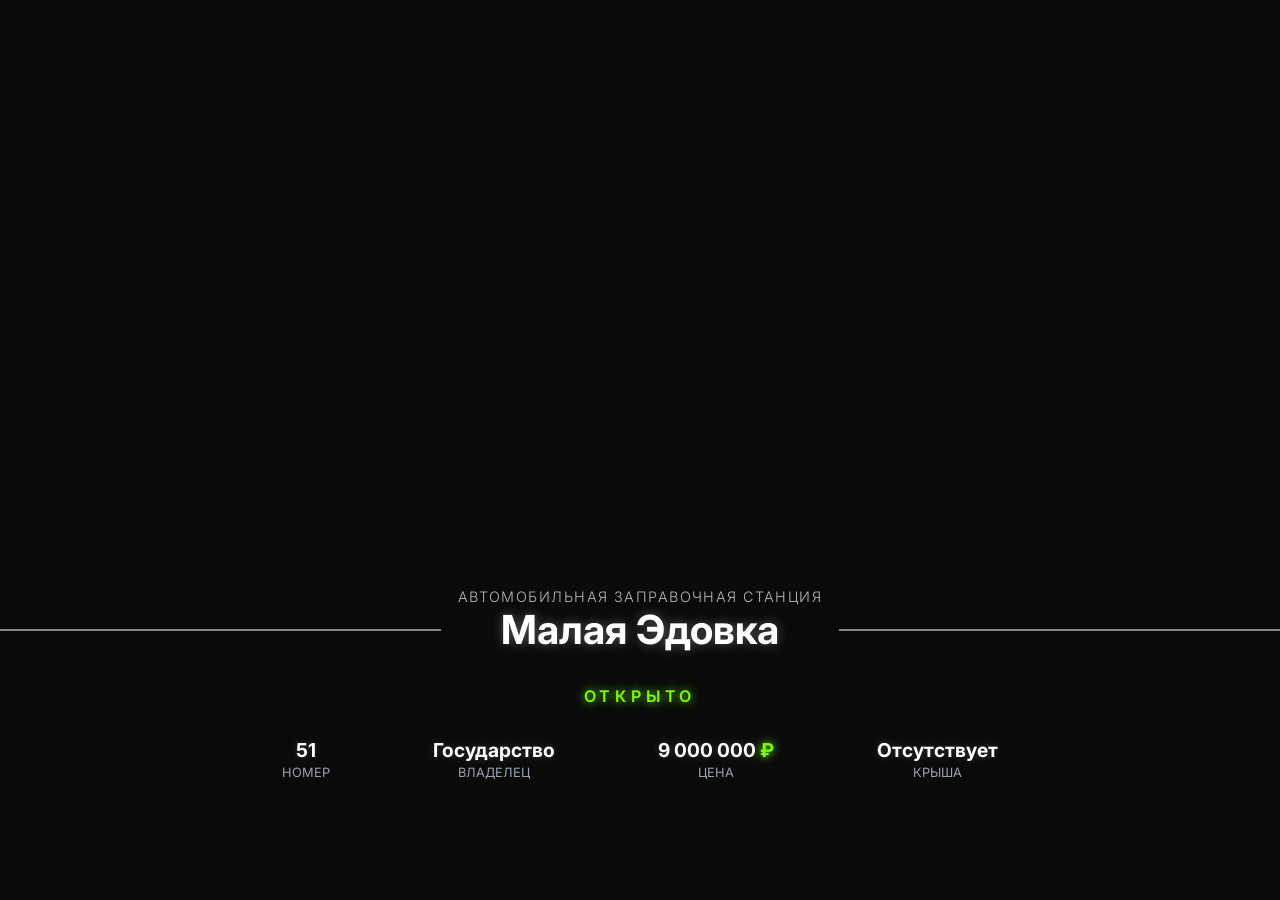
<file: bizinfo.html>
<!DOCTYPE html>
<html lang="ru">
<head>
    <meta charset="UTF-8">
    <meta name="viewport" content="width=device-width, initial-scale=1.0">
    <title>Interface BizInfo</title>
    <style>
        @import url('https://fonts.googleapis.com/css2?family=Inter:wght@300;500;700&display=swap');

        * {
            margin: 0;
            padding: 0;
            box-sizing: border-box;
            font-family: 'Inter', sans-serif;
        }

        body {
            background: #0a0a0a;
            color: white;
            display: flex;
            flex-direction: column;
            align-items: center;
            justify-content: flex-end;
            text-align: center;
            height: 100vh;
            padding-bottom: 5rem;
            overflow-y: hidden;
            overflow-x: hidden;
        }

        .header {
            display: flex;
            flex-direction: column;
            align-items: center;
            margin-bottom: 2rem;
        }

        .header h2 {
            font-size: 0.9rem;
            font-weight: 300;
            letter-spacing: 0.1em;
            text-transform: uppercase;
            opacity: 0.7;
        }

        .header h1 {
            font-size: 2.5rem;
            font-weight: 700;
            padding: 0 60px;
            text-shadow: 0 0 12px rgba(255, 255, 255, 0.3);
            position: relative;
            display: flex;
            align-items: center;
            justify-content: center;
        }

        .header h1::before,
        .header h1::after {
            content: "";
            position: absolute;
            top: 50%;
            width: 100vw;
            height: 2px;
            background: rgba(255, 255, 255, 0.5);
        }

        .header h1::before { left: -100vw; }
        .header h1::after { right: -100vw; }

        .status {
            padding-bottom: 1rem;
            animation: fadeIn 1s ease-out forwards 0.3s;
        }

        .status-text {
            letter-spacing: 0.3em;
            text-transform: uppercase;
            font-size: 1rem;
            font-weight: 600;
            padding: 7px 14px;
            border-radius: 2px;
        }

        .green { color: #7cff00; text-shadow: 0 0 10px #7cff00; }
        .red { color: #ff3b3b; text-shadow: 0 0 10px #ff3b3b; }

        .stats {
            display: flex;
            justify-content: space-around;
            width: 90%;
            max-width: 850px;
            margin-bottom: 1.5rem;
            border-radius: 8px;
            padding: 1rem;
            backdrop-filter: blur(6px);
        }

        .stat {
            text-align: center;
        }

        .stat-value {
            font-size: 1.2rem;
            font-weight: 700;
            text-shadow: 0 0 8px rgba(255, 255, 255, 0.2);
        }

        .stat-label {
            font-size: 0.8rem;
            color: #9ca3af;
            text-transform: uppercase;
            margin-top: 0.2rem;
            display: block;
        }

        @keyframes fadeIn {
            from { opacity: 0; transform: translateY(20px); }
            to { opacity: 1; transform: translateY(0); }
        }
    </style>
</head>
<body>
    <div class="header">
        <h2 id="station-type">АВТОМОБИЛЬНАЯ ЗАПРАВОЧНАЯ СТАНЦИЯ</h2>
        <h1 id="station-name">Малая Эдовка</h1>
    </div>

    <div class="status">
        <span id="status-text" class="status-text green">ОТКРЫТО</span>
    </div>

    <div class="stats">
        <div class="stat">
            <span id="station-number" class="stat-value">51</span>
            <span class="stat-label">Номер</span>
        </div>
        <div class="stat">
            <span id="station-owner" class="stat-value"><strong>Государство</strong></span>
            <span class="stat-label">Владелец</span>
        </div>
        <div class="stat">
            <span id="station-price" class="stat-value">9 000 000 <span class="green">₽</span></span>
            <span class="stat-label">Цена</span>
        </div>
        <div class="stat">
            <span id="station-roof" class="stat-value"><strong>Отсутствует</strong></span>
            <span class="stat-label">Крыша</span>
        </div>
    </div>

<script>

const updateElement = (id, text, color = null) => {
    const el = document.getElementById(id);
    if (el) {
        el.innerHTML = text;
        if (color) el.className = `biz-status-text ${color}`;
    }
};

function ShowBizInfo(station_type, status_text, station_name, station_number, station_owner, station_price, station_roof) {
    const bizInfoContainer = document.getElementById('bizInfoContainer');
    bizInfoContainer.style.display = "flex";
    
    updateElement("station-type", station_type);
    status_text ? updateElement("status-text", "ОТКРЫТО", "green") : updateElement("status-text", "ЗАКРЫТО", "red");
    updateElement("station-name", station_name);
    updateElement("station-number", station_number);
    updateElement("station-owner", "<strong>"+ station_owner + "</strong>");
    updateElement("station-price", station_price + " <span class='green'>₽</span>");
    station_roof ? updateElement("station-roof", "<strong>Есть</strong>") : updateElement("station-roof", "<strong>Отсутствует</strong>");
    setTimeout(() => {
      const bizInfoContainer = document.getElementById('bizInfoContainer');
        bizInfoContainer.style.display = "none";
    }, 5000);
}

cef.on("game:ShowBizInfo", (station_type, status_text, station_name, station_number, station_owner, station_price, station_roof) => {
    ShowBizInfo(station_type, status_text, station_name, station_number, station_owner, station_price, station_roof);
});

cef.on("game:HideBizInfo", () => {
    const bizInfoContainer = document.getElementById('bizInfoContainer');
    bizInfoContainer.style.display = "none";
});

</script>
</body>
</html>
</file>
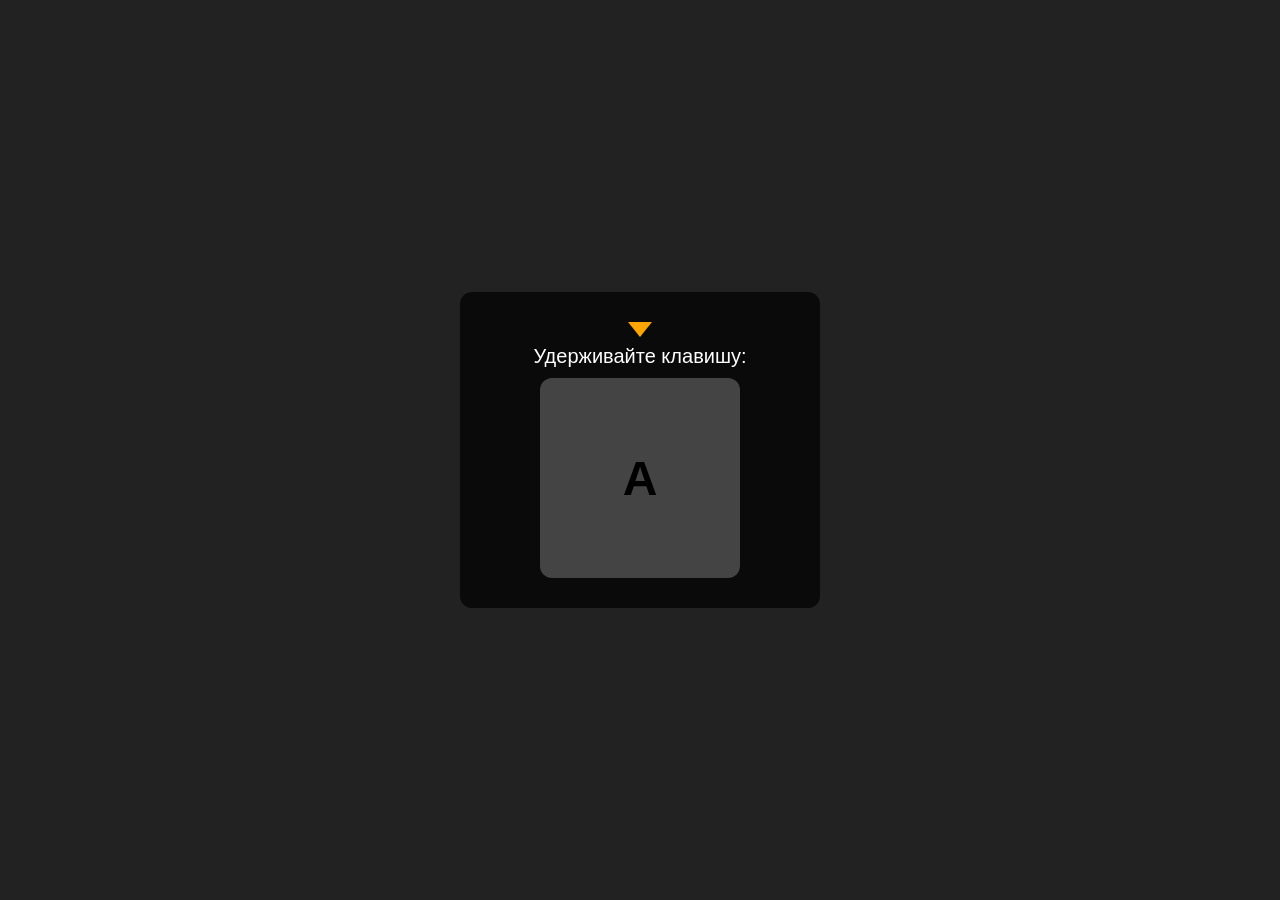
<file: keys.html>
<!DOCTYPE html>
<html lang="ru">
<head>
<meta charset="UTF-8">
<meta name="viewport" content="width=device-width, initial-scale=1.0">
<title>Квадратная шкала</title>
<style>
  body {
    margin: 0;
    height: 100vh;
    display: flex;
    align-items: center;
    justify-content: center;
    background: #222;
    font-family: Arial, sans-serif;
  }

  .overlay {
    background: rgba(0,0,0,0.7);
    padding: 30px;
    border-radius: 12px;
    text-align: center;
    color: #fff;
    width: 300px;
    position: relative;
  }

  .key-label {
    position: relative;
    display: inline-block;
    margin-bottom: 10px;
    font-size: 20px;
  }

  .key-pointer {
    width: 0; 
    height: 0; 
    border-left: 12px solid transparent;
    border-right: 12px solid transparent;
    border-top: 15px solid orange;
    margin: 0 auto 8px auto;
  }

  .progress-container {
    width: 200px;
    height: 200px;
    background: #444;
    border-radius: 12px;
    overflow: hidden;
    position: relative;
    margin: 0 auto;
  }

  .progress-bar {
    height: 100%;
    width: 0;
    background: orange;
    position: absolute;
    top: 0;
    left: 0;
    transition: width 0.05s linear;
  }

  .progress-text {
    position: absolute;
    top: 50%;
    left: 50%;
    transform: translate(-50%, -50%);
    color: #000;
    font-weight: bold;
    font-size: 48px;
    pointer-events: none;
  }
</style>
</head>
<body>

<div class="overlay">
  <div class="key-label">
    <div class="key-pointer"></div>
    Удерживайте клавишу:
  </div>

  <div class="progress-container">
    <div class="progress-bar" id="progressBar"></div>
    <div class="progress-text" id="progressText">A</div>
  </div>
</div>

<script>
const progressBar = document.getElementById('progressBar');
const progressText = document.getElementById('progressText');

const keys = 'ABCDEFGHIJKLMNOPQRSTUVWXYZ';
let fillKey = 'A';         
let speed = 300;           
let progress = 0;
let filling = false;
let lastTime;
let filled = false;       
const delayBeforeReset = 0.2; 
let delayTimer = 0;

progressText.textContent = fillKey;

let activeKeyPressed = false;

window.addEventListener('keydown', (e) => {
  if (e.code === codeFromKey(fillKey)) {
    filling = true;
    activeKeyPressed = true;
  }
});

window.addEventListener('keyup', (e) => {
  if (e.code === codeFromKey(fillKey)) {
    filling = false;
    activeKeyPressed = false;
  }
});

function getRandomKey() {
  return keys.charAt(Math.floor(Math.random() * keys.length));
}

function codeFromKey(key) {
  return 'Key' + key.toUpperCase();
}

function updateProgress(timestamp) {
  if (!lastTime) lastTime = timestamp;
  const delta = (timestamp - lastTime) / 1000;
  lastTime = timestamp;

  const maxWidth = progressBar.parentElement.offsetWidth;

  // Заполнение шкалы
  if (filling && !filled) {
    progress += speed * delta;
    if (progress >= maxWidth) {
      progress = maxWidth;
      filled = true;
      delayTimer = 0; // запускаем таймер сброса
    }
  } else if (!filling && !filled) {
    progress -= speed * delta * 0.5;
    if (progress < 0) progress = 0;
  }

  // Плавный сброс после заполнения, независимо от удержания клавиши
  if (filled) {
    delayTimer += delta;
    if (delayTimer >= delayBeforeReset) {
      progress -= speed * delta * 2;
      if (progress <= 0) {
        progress = 0;
        filled = false;
        fillKey = getRandomKey();
        progressText.textContent = fillKey;
      }
    }
  }

  progressBar.style.width = progress + 'px';
  requestAnimationFrame(updateProgress);
}

requestAnimationFrame(updateProgress);
</script>

</body>
</html>
</file>
